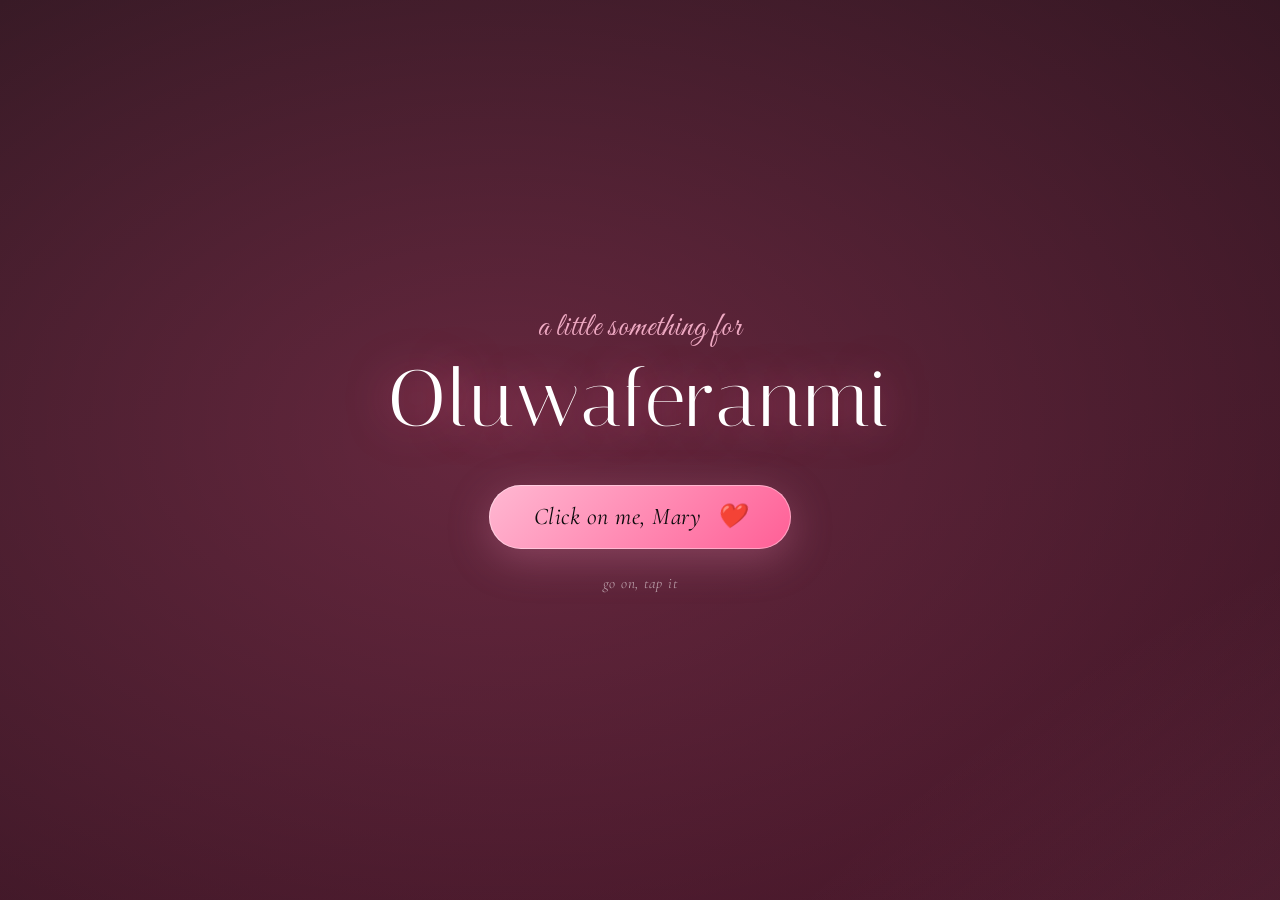
<file: index.html>
<!DOCTYPE html>
<html lang="en">
<head>
<meta charset="UTF-8">
<meta name="viewport" content="width=device-width, initial-scale=1.0">
<title>Happy Birthday, Oluwaferanmi</title>
<link rel="preconnect" href="https://fonts.googleapis.com">
<link rel="preconnect" href="https://fonts.gstatic.com" crossorigin>
<link href="https://fonts.googleapis.com/css2?family=Great+Vibes&family=Cormorant+Garamond:ital,wght@0,400;0,500;0,600;1,400;1,500&family=Italiana&display=swap" rel="stylesheet">
<link rel="stylesheet" href="index.css">
</head>
<body>

<!-- ============ SCENE 1: LANDING ============ -->
<section id="landing" class="scene active">
  <div class="stars" id="stars"></div>
  <div class="landing-inner">
    <div class="eyebrow-script">a little something for</div>
    <h1 class="landing-title">Oluwaferanmi</h1>
    <button class="open-btn" id="openBtn" aria-label="Click on me, Mary">
      Click on me, Mary <span class="heart-tiny">❤️</span>
    </button>
    <div class="landing-hint">go on, tap it</div>
  </div>
</section>

<!-- ============ SCENE 1.5: COUNTDOWN + REVEAL ============ -->
<section id="countdownScene" class="scene">
  <div class="countdown-text" id="countdownText"></div>
</section>

<!-- ============ SCENE 2: LETTER ============ -->
<section id="letterScene" class="scene">
  <div class="envelope-wrap" id="envelopeWrap">
    <div class="envelope" id="envelope" role="button" aria-label="Tap to open the letter" tabindex="0">
      <div class="env-body"></div>
      <div class="env-flap" id="envFlap"></div>
      <div class="seal" id="seal">❤</div>
    </div>
    <div class="tap-hint">tap the letter to open it</div>
  </div>

  <div class="letter-stage">
    <div class="letter-paper" id="letterPaper">
      <div class="letter-inner">
        <div class="letter-heading">Happy Birthday, my princess</div>
        <div class="letter-sub">for Oluwaferanmi ❤️</div>

        <div class="letter-body" id="letterBody">
          <!-- paragraphs injected by JS so we can reveal them line by line -->
        </div>

        <div class="letter-signoff">with all my love</div>
        <div class="scroll-note">✨</div>
        <button class="continue-btn" id="continueBtn">Next ❯</button>
      </div>
    </div>
  </div>
</section>

<!-- ============ SCENE 3: MEMORIES BOOK ============ -->
<section id="bookScene" class="scene">
  <div class="book-wrap">
    <h2 class="book-title">Our Memories</h2>

    <div class="book-stage" id="bookStage">

      <!-- open pages sit underneath, always present -->
      <div class="book-pages">
        <div class="page-corner tl">Our Memories</div>
        <div class="video-frame">
          <video id="memoryVideo" playsinline preload="auto"></video>
          <img id="memoryImage" class="memory-image" alt="">
          <div class="video-placeholder" id="videoPlaceholder">video coming soon 🎬</div>
          <button class="skip-btn replay-btn" id="replayBtn">↻ Replay</button>
          <button class="skip-btn" id="skipBtn">Next ❯</button>
        </div>
        <div class="page-corner br" id="pageCounter">1 / 1</div>
      </div>

      <!-- closed red cover sits on top, opens on tap -->
      <div class="book-cover" id="bookCover" role="button" tabindex="0" aria-label="Tap to open the book">
        <div class="cover-spine"></div>
        <div class="cover-frame">
          <div class="cover-ornament top">✦</div>
          <div class="cover-title">Our<br>Memories</div>
          <div class="cover-ornament bottom">❤</div>
        </div>
        <div class="cover-hint">tap to open</div>
      </div>

    </div>
  </div>
</section>

<!-- ============ SCENE 4: FLOWERS + FINAL MESSAGE ============ -->
<section id="finaleScene" class="scene">
  <div class="finale-inner">
    <div class="flower-heart" id="flowerHeart"></div>
    <div class="finale-message" id="finaleMessage"></div>
  </div>
</section>

<script src="index.js"></script>
</body>
</html>
</file>
<file: index.css>
:root{
  --midnight: #0a0a0c;
  --twilight: #180a11;
  --periwinkle: #ff5f96;
  --blush: #ffb8d2;
  --rose: #ff4d88;
  --paper: #f3e8cf;
  --paper-dark: #e6d3ac;
  --ink: #3d2c26;
  --seal: #b03a4e;
}

*{ margin:0; padding:0; box-sizing:border-box; }

html, body{
  height:100%;
  overflow:hidden;
  font-family:'Cormorant Garamond', serif;
  background:var(--midnight);
}

body.unlocked{ overflow-y:auto; }

::selection{ background:var(--rose); color:#fff; }

/* ---------- SCENES ---------- */
.scene{
  position:fixed;
  inset:0;
  width:100%;
  min-height:100%;
  display:flex;
  align-items:center;
  justify-content:center;
  opacity:0;
  pointer-events:none;
  transition:opacity 1.4s ease;
}
.scene.active{ opacity:1; pointer-events:auto; }
.scene.leaving{ opacity:0; }

/* ---------- LANDING ---------- */
#landing{
  background:
    radial-gradient(ellipse at 18% 22%, rgba(255,95,150,0.35), transparent 55%),
    radial-gradient(ellipse at 82% 78%, rgba(255,184,210,0.28), transparent 55%),
    linear-gradient(160deg, var(--midnight) 0%, var(--twilight) 60%, #200712 100%);
  background-size:220% 220%, 220% 220%, 100% 100%;
  animation:driftBG 18s ease-in-out infinite;
  flex-direction:column;
  text-align:center;
  padding:2rem;
}

@keyframes driftBG{
  0%{ background-position: 0% 0%, 100% 100%, 0 0; }
  50%{ background-position: 60% 40%, 30% 60%, 0 0; }
  100%{ background-position: 0% 0%, 100% 100%, 0 0; }
}

.stars{
  position:absolute; inset:0;
  overflow:hidden;
  pointer-events:none;
}
.stars span{
  position:absolute;
  width:3px; height:3px;
  border-radius:50%;
  background:#fff;
  opacity:0;
  animation:twinkle 6s ease-in-out infinite;
}
@keyframes twinkle{
  0%, 100%{ opacity:0; transform:scale(0.6); }
  50%{ opacity:0.85; transform:scale(1); }
}

.petal{
  position:absolute;
  top:-10%;
  font-size:1.1rem;
  opacity:0.65;
  color:var(--blush);
  animation:fall linear infinite;
  filter:drop-shadow(0 0 6px rgba(243,201,214,0.4));
}
@keyframes fall{
  0%{ transform:translateY(0) translateX(0) rotate(0deg); }
  100%{ transform:translateY(115vh) translateX(30px) rotate(240deg); }
}

.landing-inner{ position:relative; z-index:2; }

.eyebrow-script{
  font-family:'Great Vibes', cursive;
  font-size:clamp(1.4rem, 3vw, 2rem);
  color:var(--blush);
  letter-spacing:0.03em;
  opacity:0.9;
}

.landing-title{
  font-family:'Italiana', serif;
  font-weight:400;
  font-size:clamp(2.4rem, 7vw, 5rem);
  color:#fff;
  letter-spacing:0.04em;
  margin:0.3rem 0 2.4rem;
  text-shadow:0 0 40px rgba(255,95,150,0.55);
}

.open-btn{
  position:relative;
  font-family:'Cormorant Garamond', serif;
  font-style:italic;
  font-size:clamp(1.15rem, 2.4vw, 1.5rem);
  color:var(--midnight);
  background:linear-gradient(135deg, var(--blush), var(--periwinkle));
  border:none;
  padding:1.1rem 2.8rem;
  border-radius:100px;
  cursor:pointer;
  letter-spacing:0.02em;
  box-shadow:0 10px 40px rgba(217,126,163,0.35), 0 0 0 1px rgba(255,255,255,0.4) inset;
  transition:transform 0.5s cubic-bezier(.2,.8,.2,1), box-shadow 0.5s ease;
  animation:pulseGlow 3.2s ease-in-out infinite;
}
.open-btn:hover{
  transform:translateY(-3px) scale(1.04);
  box-shadow:0 16px 50px rgba(217,126,163,0.5), 0 0 0 1px rgba(255,255,255,0.6) inset;
}
.open-btn:active{ transform:translateY(0) scale(0.98); }
@keyframes pulseGlow{
  0%, 100%{ box-shadow:0 10px 40px rgba(217,126,163,0.35), 0 0 0 1px rgba(255,255,255,0.4) inset; }
  50%{ box-shadow:0 10px 55px rgba(255,95,150,0.55), 0 0 0 1px rgba(255,255,255,0.55) inset; }
}

.heart-tiny{ display:inline-block; margin-left:0.5rem; }

.landing-hint{
  margin-top:1.6rem;
  font-size:0.95rem;
  color:rgba(255,255,255,0.55);
  letter-spacing:0.05em;
  font-style:italic;
}

/* ---------- COUNTDOWN / WORD REVEAL ---------- */
#countdownScene{
  background:#000;
}

.countdown-text{
  font-family:'Italiana', serif;
  font-weight:400;
  color:#fff;
  font-size:clamp(3rem, 12vw, 7rem);
  letter-spacing:0.05em;
  text-align:center;
  text-shadow:0 0 50px rgba(255,95,150,0.6);
  opacity:0;
  transform:scale(0.75);
  transition:opacity 0.4s ease, transform 0.4s ease;
}
.countdown-text.show{
  opacity:1;
  transform:scale(1);
}
.countdown-text.number{
  font-family:'Cormorant Garamond', serif;
  font-weight:600;
}

  font-family:'Italiana', serif;
  color:var(--periwinkle);
  font-size:clamp(3.2rem, 13vw, 8rem);
  text-shadow:0 0 60px rgba(255,95,150,0.75);
  animation:bigPulse 1.6s ease-in-out infinite;
}
@keyframes bigPulse{
  0%, 100%{ transform:scale(1); }
  50%{ transform:scale(1.06); }
}

/* ---------- LETTER SCENE ---------- */
#letterScene{
  background:
    radial-gradient(ellipse at 50% 0%, rgba(255,77,136,0.3), transparent 60%),
    linear-gradient(180deg, #0a0a0c 0%, #150910 55%, #1f0b15 100%);
  flex-direction:column;
  padding:2rem;
}

.envelope-wrap{
  display:flex;
  flex-direction:column;
  align-items:center;
  gap:1.6rem;
  transition:opacity 0.7s ease, transform 0.7s ease;
}
.envelope-wrap.hide{ opacity:0; transform:scale(0.85); pointer-events:none; }

.envelope{
  position:relative;
  width:min(320px, 78vw);
  height:min(220px, 54vw);
  cursor:pointer;
}

.env-body{
  position:absolute; inset:0;
  background:linear-gradient(160deg, var(--paper) 0%, var(--paper-dark) 100%);
  border-radius:4px;
  box-shadow:0 25px 60px rgba(0,0,0,0.45);
}

.env-flap{
  position:absolute;
  top:0; left:0; right:0;
  height:0;
  border-left:160px solid transparent;
  border-right:160px solid transparent;
  border-top:110px solid var(--paper-dark);
  filter:drop-shadow(0 6px 8px rgba(0,0,0,0.2));
  transform-origin:top center;
  transition:transform 0.9s cubic-bezier(.6,-0.1,.3,1.2);
}
.env-flap.open{ transform:rotateX(180deg); }

.seal{
  position:absolute;
  top:calc(50% - 5px);
  left:50%;
  transform:translate(-50%,-50%);
  width:56px; height:56px;
  background:radial-gradient(circle at 35% 30%, #d1607d, var(--seal) 70%);
  border-radius:50%;
  display:flex;
  align-items:center;
  justify-content:center;
  color:#f6dde3;
  font-size:1.4rem;
  box-shadow:0 6px 14px rgba(0,0,0,0.4);
  z-index:3;
  transition:transform 0.6s ease, opacity 0.6s ease;
}
.seal.break{ transform:translate(-50%,-50%) scale(0) rotate(120deg); opacity:0; }

.tap-hint{
  font-style:italic;
  color:rgba(255,255,255,0.6);
  font-size:1rem;
  letter-spacing:0.04em;
  animation:softBob 2.4s ease-in-out infinite;
}
@keyframes softBob{
  0%,100%{ transform:translateY(0); opacity:0.6; }
  50%{ transform:translateY(6px); opacity:1; }
}

/* ---------- LETTER PAPER ---------- */
.letter-stage{
  position:absolute;
  inset:0;
  display:flex;
  justify-content:center;
  align-items:flex-end;
  padding-top:6vh;
  pointer-events:none;
}

.letter-paper{
  position:relative;
  width:min(620px, 90vw);
  max-height:0;
  overflow-y:auto;
  background:
    repeating-linear-gradient(0deg, rgba(0,0,0,0.015) 0px, rgba(0,0,0,0.015) 1px, transparent 1px, transparent 26px),
    linear-gradient(170deg, var(--paper) 0%, var(--paper-dark) 100%);
  border-radius:6px 6px 2px 2px;
  box-shadow:0 30px 80px rgba(0,0,0,0.5);
  transform:translateY(40px);
  opacity:0;
  transition:max-height 1.6s cubic-bezier(.2,.7,.3,1), opacity 1s ease, transform 1.4s cubic-bezier(.2,.7,.3,1);
  pointer-events:auto;
  scrollbar-width:thin;
  scrollbar-color:var(--rose) transparent;
}
.letter-paper.reveal{
  max-height:80vh;
  opacity:1;
  transform:translateY(0);
}
.letter-paper::-webkit-scrollbar{ width:8px; }
.letter-paper::-webkit-scrollbar-thumb{ background:var(--rose); border-radius:8px; }

.letter-inner{
  padding:3.2rem 2.6rem 3.6rem;
}

.letter-heading{
  font-family:'Great Vibes', cursive;
  font-size:clamp(2rem, 5vw, 2.8rem);
  color:var(--seal);
  text-align:center;
  margin-bottom:0.4rem;
}

.letter-sub{
  text-align:center;
  font-style:italic;
  color:#7a6350;
  font-size:1rem;
  margin-bottom:2.2rem;
  letter-spacing:0.03em;
}

.letter-body p{
  font-size:clamp(1.1rem, 2vw, 1.28rem);
  line-height:1.85;
  color:var(--ink);
  margin-bottom:1.5rem;
  text-align:left;
}

.letter-signoff{
  font-family:'Great Vibes', cursive;
  font-size:1.8rem;
  color:var(--seal);
  text-align:right;
  margin-top:1rem;
}

.scroll-note{
  text-align:center;
  font-style:italic;
  font-size:0.85rem;
  color:#9c8266;
  margin-top:1.5rem;
  opacity:0.8;
}

@media (max-width:480px){
  .env-flap{ border-left-width:130px; border-right-width:130px; border-top-width:90px; }
  .letter-inner{ padding:2.2rem 1.4rem 2.6rem; }
}

/* ---------- CONTINUE BUTTON ---------- */
.continue-btn{
  display:block;
  margin:2.4rem auto 0;
  font-family:'Cormorant Garamond', serif;
  font-style:italic;
  font-size:1.05rem;
  color:var(--paper);
  background:linear-gradient(135deg, var(--rose), var(--periwinkle));
  border:none;
  padding:0.75rem 1.8rem;
  border-radius:100px;
  cursor:pointer;
  letter-spacing:0.02em;
  opacity:0;
  transform:translateY(8px);
  transition:opacity 0.8s ease, transform 0.8s ease, box-shadow 0.4s ease, translate 0.3s ease;
  box-shadow:0 8px 24px rgba(255,77,136,0.35);
}
.continue-btn.show{ opacity:1; transform:translateY(0); }
.continue-btn:hover{ box-shadow:0 12px 32px rgba(255,77,136,0.5); }
.continue-btn:active{ transform:translateY(0) scale(0.97); }

/* ---------- MEMORIES BOOK ---------- */
#bookScene{
  background:
    radial-gradient(ellipse at 50% 100%, rgba(255,95,150,0.25), transparent 60%),
    linear-gradient(180deg, #0a0a0c 0%, #16090f 60%, #1f0b15 100%);
  flex-direction:column;
  padding:2rem;
}

.book-wrap{
  display:flex;
  flex-direction:column;
  align-items:center;
  gap:1.4rem;
  width:100%;
}

.book-title{
  font-family:'Great Vibes', cursive;
  font-size:clamp(2.2rem, 5.5vw, 3.2rem);
  color:var(--rose);
  text-shadow:0 0 30px rgba(255,77,136,0.4);
}

.book{
  perspective:2200px;
  width:min(760px, 94vw);
}

.book-stage{
  perspective:2400px;
  width:min(760px, 94vw);
  aspect-ratio:16/10;
  position:relative;
}

/* ---- open pages (paper, always underneath) ---- */
.book-pages{
  position:absolute;
  inset:0;
  background:
    linear-gradient(90deg, rgba(0,0,0,0.10) 0%, transparent 6%, transparent 94%, rgba(0,0,0,0.10) 100%),
    radial-gradient(ellipse at 50% 50%, rgba(0,0,0,0.06), transparent 60%),
    linear-gradient(170deg, var(--paper) 0%, var(--paper-dark) 100%);
  border-radius:8px;
  box-shadow:0 30px 70px rgba(0,0,0,0.6), 0 0 0 1px rgba(255,95,150,0.12);
  display:flex;
  align-items:center;
  justify-content:center;
  padding:7% 9%;
}
.book-pages::before{
  /* center gutter crease */
  content:'';
  position:absolute;
  top:4%; bottom:4%; left:50%;
  width:10px;
  margin-left:-5px;
  background:linear-gradient(90deg, transparent, rgba(0,0,0,0.18), transparent);
  pointer-events:none;
}

.page-corner{
  position:absolute;
  font-family:'Great Vibes', cursive;
  color:var(--seal);
  opacity:0.75;
}
.page-corner.tl{ top:4%; left:6%; font-size:clamp(1rem,2.4vw,1.4rem); }
.page-corner.br{
  bottom:4%; right:6%;
  font-family:'Cormorant Garamond', serif;
  font-style:italic;
  color:#9c8266;
  font-size:0.9rem;
}

.video-frame{
  position:relative;
  width:100%;
  height:100%;
  border-radius:4px;
  overflow:hidden;
  display:flex;
  align-items:center;
  justify-content:center;
  background:#0d0709;
  box-shadow:0 0 0 1px rgba(0,0,0,0.15), 0 14px 34px rgba(0,0,0,0.35);
  transition:transform 0.7s cubic-bezier(.6,-0.1,.3,1.15);
  transform-style:preserve-3d;
}
.video-frame.flipping{ transform:rotateY(-100deg); }

#memoryVideo{
  width:100%;
  height:100%;
  object-fit:contain;
  display:none;
}
#memoryVideo.has-src{ display:block; }

.memory-image{
  width:100%;
  height:100%;
  object-fit:contain;
  display:none;
}
.memory-image.has-src{ display:block; }

.video-placeholder{
  font-family:'Cormorant Garamond', serif;
  font-style:italic;
  color:rgba(255,184,210,0.6);
  font-size:1.1rem;
  text-align:center;
  padding:1rem;
}

.skip-btn{
  position:absolute;
  bottom:14px;
  right:14px;
  z-index:4;
  font-family:'Cormorant Garamond', serif;
  font-style:italic;
  font-size:0.85rem;
  color:#fff;
  background:rgba(10,10,12,0.55);
  border:1px solid rgba(255,184,210,0.5);
  padding:0.45rem 1rem;
  border-radius:100px;
  cursor:pointer;
  letter-spacing:0.02em;
  backdrop-filter:blur(2px);
  transition:background 0.3s ease, transform 0.3s ease, opacity 0.3s ease;
}
.skip-btn:hover{ background:rgba(255,77,136,0.55); transform:translateY(-2px); }
.skip-btn:active{ transform:translateY(0); }
.skip-btn.hidden{ display:none; }

.replay-btn{
  right:auto;
  left:14px;
}

/* ---- closed red cover, sits on top and opens ---- */
.book-cover{
  position:absolute;
  inset:0;
  border-radius:8px;
  cursor:pointer;
  transform-origin:left center;
  transform:rotateY(0deg);
  transition:transform 1.3s cubic-bezier(.55,0,.25,1);
  z-index:6;
  display:flex;
  align-items:center;
  justify-content:center;
  background:
    linear-gradient(135deg, rgba(255,255,255,0.06), transparent 40%),
    linear-gradient(155deg, #8c1327 0%, #5c0d1b 60%, #43070f 100%);
  box-shadow:0 30px 70px rgba(0,0,0,0.6), inset 0 0 0 2px rgba(212,175,55,0.35), inset 0 0 40px rgba(0,0,0,0.4);
}
.book-cover.opened{
  transform:rotateY(-172deg);
  pointer-events:none;
}
.book-cover:hover:not(.opened){ box-shadow:0 34px 80px rgba(0,0,0,0.65), inset 0 0 0 2px rgba(212,175,55,0.5), inset 0 0 40px rgba(0,0,0,0.4); }

.cover-spine{
  position:absolute;
  top:0; bottom:0; left:0;
  width:14px;
  background:linear-gradient(90deg, rgba(0,0,0,0.5), transparent);
  border-radius:8px 0 0 8px;
}

.cover-frame{
  width:82%;
  height:76%;
  border:1.5px solid rgba(212,175,55,0.55);
  border-radius:4px;
  display:flex;
  flex-direction:column;
  align-items:center;
  justify-content:center;
  gap:0.8rem;
}

.cover-title{
  font-family:'Great Vibes', cursive;
  font-size:clamp(2rem, 6vw, 3.4rem);
  color:#e9c98f;
  text-align:center;
  line-height:1.15;
  text-shadow:0 2px 10px rgba(0,0,0,0.5);
}

.cover-ornament{
  color:#d4af37;
  font-size:1.2rem;
  opacity:0.85;
}

.cover-hint{
  position:absolute;
  bottom:6%;
  font-style:italic;
  font-size:0.9rem;
  color:rgba(233,201,143,0.75);
  letter-spacing:0.04em;
  animation:softBob 2.4s ease-in-out infinite;
}

@media (max-width:640px){
  .book-stage{ aspect-ratio:auto; height:78vh; }
}

/* ---------- FINALE: FLOWERS + MESSAGE ---------- */
#finaleScene{
  background:#000;
}

.finale-inner{
  display:flex;
  flex-direction:column;
  align-items:center;
  justify-content:center;
  gap:1.6rem;
  width:100%;
  padding:2rem;
}

.flower-heart{
  position:relative;
  width:min(480px, 88vw);
  height:min(380px, 60vh);
}

.flower{
  position:absolute;
  font-size:clamp(1.1rem, 2.6vw, 1.7rem);
  opacity:0;
  left:50%;
  top:50%;
  transform:translate(-50%,-50%) scale(0.4) rotate(0deg);
  transition:left 1.8s cubic-bezier(.2,.8,.2,1), top 1.8s cubic-bezier(.2,.8,.2,1), opacity 1.1s ease, transform 1.8s cubic-bezier(.2,.8,.2,1);
  filter:drop-shadow(0 0 6px rgba(255,95,150,0.45));
}
.flower.placed{
  opacity:0.95;
  transform:translate(-50%,-50%) scale(1) rotate(var(--rot, 0deg));
}

.finale-message{
  max-width:640px;
  display:flex;
  flex-direction:column;
  align-items:center;
  gap:0.7rem;
  text-align:center;
}

.finale-line{
  font-family:'Cormorant Garamond', serif;
  font-style:italic;
  font-size:clamp(1.1rem, 2.6vw, 1.5rem);
  color:var(--paper);
  line-height:1.8;
}

.finale-word{
  display:inline-block;
  opacity:0;
  transform:translateY(8px);
  transition:opacity 0.5s ease, transform 0.5s ease;
}
.finale-word.show{
  opacity:1;
  transform:translateY(0);
}

@media (prefers-reduced-motion: reduce){
  *{ animation-duration:0.01ms !important; animation-iteration-count:1 !important; transition-duration:0.01ms !important; }
}
</file>
<file: birthday/index.css>
:root{
  --midnight: #0a0a0c;
  --twilight: #180a11;
  --periwinkle: #ff5f96;
  --blush: #ffb8d2;
  --rose: #ff4d88;
  --paper: #f3e8cf;
  --paper-dark: #e6d3ac;
  --ink: #3d2c26;
  --seal: #b03a4e;
}

*{ margin:0; padding:0; box-sizing:border-box; }

html, body{
  height:100%;
  overflow:hidden;
  font-family:'Cormorant Garamond', serif;
  background:var(--midnight);
}

body.unlocked{ overflow-y:auto; }

::selection{ background:var(--rose); color:#fff; }

/* ---------- SCENES ---------- */
.scene{
  position:fixed;
  inset:0;
  width:100%;
  min-height:100%;
  display:flex;
  align-items:center;
  justify-content:center;
  opacity:0;
  pointer-events:none;
  transition:opacity 1.4s ease;
}
.scene.active{ opacity:1; pointer-events:auto; }
.scene.leaving{ opacity:0; }

/* ---------- LANDING ---------- */
#landing{
  background:
    radial-gradient(ellipse at 18% 22%, rgba(255,95,150,0.35), transparent 55%),
    radial-gradient(ellipse at 82% 78%, rgba(255,184,210,0.28), transparent 55%),
    linear-gradient(160deg, var(--midnight) 0%, var(--twilight) 60%, #200712 100%);
  background-size:220% 220%, 220% 220%, 100% 100%;
  animation:driftBG 18s ease-in-out infinite;
  flex-direction:column;
  text-align:center;
  padding:2rem;
}

@keyframes driftBG{
  0%{ background-position: 0% 0%, 100% 100%, 0 0; }
  50%{ background-position: 60% 40%, 30% 60%, 0 0; }
  100%{ background-position: 0% 0%, 100% 100%, 0 0; }
}

.stars{
  position:absolute; inset:0;
  overflow:hidden;
  pointer-events:none;
}
.stars span{
  position:absolute;
  width:3px; height:3px;
  border-radius:50%;
  background:#fff;
  opacity:0;
  animation:twinkle 6s ease-in-out infinite;
}
@keyframes twinkle{
  0%, 100%{ opacity:0; transform:scale(0.6); }
  50%{ opacity:0.85; transform:scale(1); }
}

.petal{
  position:absolute;
  top:-10%;
  font-size:1.1rem;
  opacity:0.65;
  color:var(--blush);
  animation:fall linear infinite;
  filter:drop-shadow(0 0 6px rgba(243,201,214,0.4));
}
@keyframes fall{
  0%{ transform:translateY(0) translateX(0) rotate(0deg); }
  100%{ transform:translateY(115vh) translateX(30px) rotate(240deg); }
}

.landing-inner{ position:relative; z-index:2; }

.eyebrow-script{
  font-family:'Great Vibes', cursive;
  font-size:clamp(1.4rem, 3vw, 2rem);
  color:var(--blush);
  letter-spacing:0.03em;
  opacity:0.9;
}

.landing-title{
  font-family:'Italiana', serif;
  font-weight:400;
  font-size:clamp(2.4rem, 7vw, 5rem);
  color:#fff;
  letter-spacing:0.04em;
  margin:0.3rem 0 2.4rem;
  text-shadow:0 0 40px rgba(255,95,150,0.55);
}

.open-btn{
  position:relative;
  font-family:'Cormorant Garamond', serif;
  font-style:italic;
  font-size:clamp(1.15rem, 2.4vw, 1.5rem);
  color:var(--midnight);
  background:linear-gradient(135deg, var(--blush), var(--periwinkle));
  border:none;
  padding:1.1rem 2.8rem;
  border-radius:100px;
  cursor:pointer;
  letter-spacing:0.02em;
  box-shadow:0 10px 40px rgba(217,126,163,0.35), 0 0 0 1px rgba(255,255,255,0.4) inset;
  transition:transform 0.5s cubic-bezier(.2,.8,.2,1), box-shadow 0.5s ease;
  animation:pulseGlow 3.2s ease-in-out infinite;
}
.open-btn:hover{
  transform:translateY(-3px) scale(1.04);
  box-shadow:0 16px 50px rgba(217,126,163,0.5), 0 0 0 1px rgba(255,255,255,0.6) inset;
}
.open-btn:active{ transform:translateY(0) scale(0.98); }
@keyframes pulseGlow{
  0%, 100%{ box-shadow:0 10px 40px rgba(217,126,163,0.35), 0 0 0 1px rgba(255,255,255,0.4) inset; }
  50%{ box-shadow:0 10px 55px rgba(255,95,150,0.55), 0 0 0 1px rgba(255,255,255,0.55) inset; }
}

.heart-tiny{ display:inline-block; margin-left:0.5rem; }

.landing-hint{
  margin-top:1.6rem;
  font-size:0.95rem;
  color:rgba(255,255,255,0.55);
  letter-spacing:0.05em;
  font-style:italic;
}

/* ---------- COUNTDOWN / WORD REVEAL ---------- */
#countdownScene{
  background:#000;
}

.countdown-text{
  font-family:'Italiana', serif;
  font-weight:400;
  color:#fff;
  font-size:clamp(3rem, 12vw, 7rem);
  letter-spacing:0.05em;
  text-align:center;
  text-shadow:0 0 50px rgba(255,95,150,0.6);
  opacity:0;
  transform:scale(0.75);
  transition:opacity 0.4s ease, transform 0.4s ease;
}
.countdown-text.show{
  opacity:1;
  transform:scale(1);
}
.countdown-text.number{
  font-family:'Cormorant Garamond', serif;
  font-weight:600;
}

  font-family:'Italiana', serif;
  color:var(--periwinkle);
  font-size:clamp(3.2rem, 13vw, 8rem);
  text-shadow:0 0 60px rgba(255,95,150,0.75);
  animation:bigPulse 1.6s ease-in-out infinite;
}
@keyframes bigPulse{
  0%, 100%{ transform:scale(1); }
  50%{ transform:scale(1.06); }
}

/* ---------- LETTER SCENE ---------- */
#letterScene{
  background:
    radial-gradient(ellipse at 50% 0%, rgba(255,77,136,0.3), transparent 60%),
    linear-gradient(180deg, #0a0a0c 0%, #150910 55%, #1f0b15 100%);
  flex-direction:column;
  padding:2rem;
}

.envelope-wrap{
  display:flex;
  flex-direction:column;
  align-items:center;
  gap:1.6rem;
  transition:opacity 0.7s ease, transform 0.7s ease;
}
.envelope-wrap.hide{ opacity:0; transform:scale(0.85); pointer-events:none; }

.envelope{
  position:relative;
  width:min(320px, 78vw);
  height:min(220px, 54vw);
  cursor:pointer;
}

.env-body{
  position:absolute; inset:0;
  background:linear-gradient(160deg, var(--paper) 0%, var(--paper-dark) 100%);
  border-radius:4px;
  box-shadow:0 25px 60px rgba(0,0,0,0.45);
}

.env-flap{
  position:absolute;
  top:0; left:0; right:0;
  height:0;
  border-left:160px solid transparent;
  border-right:160px solid transparent;
  border-top:110px solid var(--paper-dark);
  filter:drop-shadow(0 6px 8px rgba(0,0,0,0.2));
  transform-origin:top center;
  transition:transform 0.9s cubic-bezier(.6,-0.1,.3,1.2);
}
.env-flap.open{ transform:rotateX(180deg); }

.seal{
  position:absolute;
  top:calc(50% - 5px);
  left:50%;
  transform:translate(-50%,-50%);
  width:56px; height:56px;
  background:radial-gradient(circle at 35% 30%, #d1607d, var(--seal) 70%);
  border-radius:50%;
  display:flex;
  align-items:center;
  justify-content:center;
  color:#f6dde3;
  font-size:1.4rem;
  box-shadow:0 6px 14px rgba(0,0,0,0.4);
  z-index:3;
  transition:transform 0.6s ease, opacity 0.6s ease;
}
.seal.break{ transform:translate(-50%,-50%) scale(0) rotate(120deg); opacity:0; }

.tap-hint{
  font-style:italic;
  color:rgba(255,255,255,0.6);
  font-size:1rem;
  letter-spacing:0.04em;
  animation:softBob 2.4s ease-in-out infinite;
}
@keyframes softBob{
  0%,100%{ transform:translateY(0); opacity:0.6; }
  50%{ transform:translateY(6px); opacity:1; }
}

/* ---------- LETTER PAPER ---------- */
.letter-stage{
  position:absolute;
  inset:0;
  display:flex;
  justify-content:center;
  align-items:flex-end;
  padding-top:6vh;
  pointer-events:none;
}

.letter-paper{
  position:relative;
  width:min(620px, 90vw);
  max-height:0;
  overflow-y:auto;
  background:
    repeating-linear-gradient(0deg, rgba(0,0,0,0.015) 0px, rgba(0,0,0,0.015) 1px, transparent 1px, transparent 26px),
    linear-gradient(170deg, var(--paper) 0%, var(--paper-dark) 100%);
  border-radius:6px 6px 2px 2px;
  box-shadow:0 30px 80px rgba(0,0,0,0.5);
  transform:translateY(40px);
  opacity:0;
  transition:max-height 1.6s cubic-bezier(.2,.7,.3,1), opacity 1s ease, transform 1.4s cubic-bezier(.2,.7,.3,1);
  pointer-events:auto;
  scrollbar-width:thin;
  scrollbar-color:var(--rose) transparent;
}
.letter-paper.reveal{
  max-height:80vh;
  opacity:1;
  transform:translateY(0);
}
.letter-paper::-webkit-scrollbar{ width:8px; }
.letter-paper::-webkit-scrollbar-thumb{ background:var(--rose); border-radius:8px; }

.letter-inner{
  padding:3.2rem 2.6rem 3.6rem;
}

.letter-heading{
  font-family:'Great Vibes', cursive;
  font-size:clamp(2rem, 5vw, 2.8rem);
  color:var(--seal);
  text-align:center;
  margin-bottom:0.4rem;
}

.letter-sub{
  text-align:center;
  font-style:italic;
  color:#7a6350;
  font-size:1rem;
  margin-bottom:2.2rem;
  letter-spacing:0.03em;
}

.letter-body p{
  font-size:clamp(1.1rem, 2vw, 1.28rem);
  line-height:1.85;
  color:var(--ink);
  margin-bottom:1.5rem;
  text-align:left;
}

.letter-signoff{
  font-family:'Great Vibes', cursive;
  font-size:1.8rem;
  color:var(--seal);
  text-align:right;
  margin-top:1rem;
}

.scroll-note{
  text-align:center;
  font-style:italic;
  font-size:0.85rem;
  color:#9c8266;
  margin-top:1.5rem;
  opacity:0.8;
}

@media (max-width:480px){
  .env-flap{ border-left-width:130px; border-right-width:130px; border-top-width:90px; }
  .letter-inner{ padding:2.2rem 1.4rem 2.6rem; }
}

/* ---------- CONTINUE BUTTON ---------- */
.continue-btn{
  display:block;
  margin:2.4rem auto 0;
  font-family:'Cormorant Garamond', serif;
  font-style:italic;
  font-size:1.05rem;
  color:var(--paper);
  background:linear-gradient(135deg, var(--rose), var(--periwinkle));
  border:none;
  padding:0.75rem 1.8rem;
  border-radius:100px;
  cursor:pointer;
  letter-spacing:0.02em;
  opacity:0;
  transform:translateY(8px);
  transition:opacity 0.8s ease, transform 0.8s ease, box-shadow 0.4s ease, translate 0.3s ease;
  box-shadow:0 8px 24px rgba(255,77,136,0.35);
}
.continue-btn.show{ opacity:1; transform:translateY(0); }
.continue-btn:hover{ box-shadow:0 12px 32px rgba(255,77,136,0.5); }
.continue-btn:active{ transform:translateY(0) scale(0.97); }

/* ---------- MEMORIES BOOK ---------- */
#bookScene{
  background:
    radial-gradient(ellipse at 50% 100%, rgba(255,95,150,0.25), transparent 60%),
    linear-gradient(180deg, #0a0a0c 0%, #16090f 60%, #1f0b15 100%);
  flex-direction:column;
  padding:2rem;
}

.book-wrap{
  display:flex;
  flex-direction:column;
  align-items:center;
  gap:1.4rem;
  width:100%;
}

.book-title{
  font-family:'Great Vibes', cursive;
  font-size:clamp(2.2rem, 5.5vw, 3.2rem);
  color:var(--rose);
  text-shadow:0 0 30px rgba(255,77,136,0.4);
}

.book{
  perspective:2200px;
  width:min(760px, 94vw);
}

.book-stage{
  perspective:2400px;
  width:min(760px, 94vw);
  aspect-ratio:16/10;
  position:relative;
}

/* ---- open pages (paper, always underneath) ---- */
.book-pages{
  position:absolute;
  inset:0;
  background:
    linear-gradient(90deg, rgba(0,0,0,0.10) 0%, transparent 6%, transparent 94%, rgba(0,0,0,0.10) 100%),
    radial-gradient(ellipse at 50% 50%, rgba(0,0,0,0.06), transparent 60%),
    linear-gradient(170deg, var(--paper) 0%, var(--paper-dark) 100%);
  border-radius:8px;
  box-shadow:0 30px 70px rgba(0,0,0,0.6), 0 0 0 1px rgba(255,95,150,0.12);
  display:flex;
  align-items:center;
  justify-content:center;
  padding:7% 9%;
}
.book-pages::before{
  /* center gutter crease */
  content:'';
  position:absolute;
  top:4%; bottom:4%; left:50%;
  width:10px;
  margin-left:-5px;
  background:linear-gradient(90deg, transparent, rgba(0,0,0,0.18), transparent);
  pointer-events:none;
}

.page-corner{
  position:absolute;
  font-family:'Great Vibes', cursive;
  color:var(--seal);
  opacity:0.75;
}
.page-corner.tl{ top:4%; left:6%; font-size:clamp(1rem,2.4vw,1.4rem); }
.page-corner.br{
  bottom:4%; right:6%;
  font-family:'Cormorant Garamond', serif;
  font-style:italic;
  color:#9c8266;
  font-size:0.9rem;
}

.video-frame{
  position:relative;
  width:100%;
  height:100%;
  border-radius:4px;
  overflow:hidden;
  display:flex;
  align-items:center;
  justify-content:center;
  background:#0d0709;
  box-shadow:0 0 0 1px rgba(0,0,0,0.15), 0 14px 34px rgba(0,0,0,0.35);
  transition:transform 0.7s cubic-bezier(.6,-0.1,.3,1.15);
  transform-style:preserve-3d;
}
.video-frame.flipping{ transform:rotateY(-100deg); }

#memoryVideo{
  width:100%;
  height:100%;
  object-fit:contain;
  display:none;
}
#memoryVideo.has-src{ display:block; }

.memory-image{
  width:100%;
  height:100%;
  object-fit:contain;
  display:none;
}
.memory-image.has-src{ display:block; }

.video-placeholder{
  font-family:'Cormorant Garamond', serif;
  font-style:italic;
  color:rgba(255,184,210,0.6);
  font-size:1.1rem;
  text-align:center;
  padding:1rem;
}

.skip-btn{
  position:absolute;
  bottom:14px;
  right:14px;
  z-index:4;
  font-family:'Cormorant Garamond', serif;
  font-style:italic;
  font-size:0.85rem;
  color:#fff;
  background:rgba(10,10,12,0.55);
  border:1px solid rgba(255,184,210,0.5);
  padding:0.45rem 1rem;
  border-radius:100px;
  cursor:pointer;
  letter-spacing:0.02em;
  backdrop-filter:blur(2px);
  transition:background 0.3s ease, transform 0.3s ease, opacity 0.3s ease;
}
.skip-btn:hover{ background:rgba(255,77,136,0.55); transform:translateY(-2px); }
.skip-btn:active{ transform:translateY(0); }
.skip-btn.hidden{ display:none; }

.replay-btn{
  right:auto;
  left:14px;
}

/* ---- closed red cover, sits on top and opens ---- */
.book-cover{
  position:absolute;
  inset:0;
  border-radius:8px;
  cursor:pointer;
  transform-origin:left center;
  transform:rotateY(0deg);
  transition:transform 1.3s cubic-bezier(.55,0,.25,1);
  z-index:6;
  display:flex;
  align-items:center;
  justify-content:center;
  background:
    linear-gradient(135deg, rgba(255,255,255,0.06), transparent 40%),
    linear-gradient(155deg, #8c1327 0%, #5c0d1b 60%, #43070f 100%);
  box-shadow:0 30px 70px rgba(0,0,0,0.6), inset 0 0 0 2px rgba(212,175,55,0.35), inset 0 0 40px rgba(0,0,0,0.4);
}
.book-cover.opened{
  transform:rotateY(-172deg);
  pointer-events:none;
}
.book-cover:hover:not(.opened){ box-shadow:0 34px 80px rgba(0,0,0,0.65), inset 0 0 0 2px rgba(212,175,55,0.5), inset 0 0 40px rgba(0,0,0,0.4); }

.cover-spine{
  position:absolute;
  top:0; bottom:0; left:0;
  width:14px;
  background:linear-gradient(90deg, rgba(0,0,0,0.5), transparent);
  border-radius:8px 0 0 8px;
}

.cover-frame{
  width:82%;
  height:76%;
  border:1.5px solid rgba(212,175,55,0.55);
  border-radius:4px;
  display:flex;
  flex-direction:column;
  align-items:center;
  justify-content:center;
  gap:0.8rem;
}

.cover-title{
  font-family:'Great Vibes', cursive;
  font-size:clamp(2rem, 6vw, 3.4rem);
  color:#e9c98f;
  text-align:center;
  line-height:1.15;
  text-shadow:0 2px 10px rgba(0,0,0,0.5);
}

.cover-ornament{
  color:#d4af37;
  font-size:1.2rem;
  opacity:0.85;
}

.cover-hint{
  position:absolute;
  bottom:6%;
  font-style:italic;
  font-size:0.9rem;
  color:rgba(233,201,143,0.75);
  letter-spacing:0.04em;
  animation:softBob 2.4s ease-in-out infinite;
}

@media (max-width:640px){
  .book-stage{ aspect-ratio:auto; height:78vh; }
}

/* ---------- FINALE: FLOWERS + MESSAGE ---------- */
#finaleScene{
  background:#000;
}

.finale-inner{
  display:flex;
  flex-direction:column;
  align-items:center;
  justify-content:center;
  gap:1.6rem;
  width:100%;
  padding:2rem;
}

.flower-heart{
  position:relative;
  width:min(480px, 88vw);
  height:min(380px, 60vh);
}

.flower{
  position:absolute;
  font-size:clamp(1.1rem, 2.6vw, 1.7rem);
  opacity:0;
  left:50%;
  top:50%;
  transform:translate(-50%,-50%) scale(0.4) rotate(0deg);
  transition:left 1.8s cubic-bezier(.2,.8,.2,1), top 1.8s cubic-bezier(.2,.8,.2,1), opacity 1.1s ease, transform 1.8s cubic-bezier(.2,.8,.2,1);
  filter:drop-shadow(0 0 6px rgba(255,95,150,0.45));
}
.flower.placed{
  opacity:0.95;
  transform:translate(-50%,-50%) scale(1) rotate(var(--rot, 0deg));
}

.finale-message{
  max-width:640px;
  display:flex;
  flex-direction:column;
  align-items:center;
  gap:0.7rem;
  text-align:center;
}

.finale-line{
  font-family:'Cormorant Garamond', serif;
  font-style:italic;
  font-size:clamp(1.1rem, 2.6vw, 1.5rem);
  color:var(--paper);
  line-height:1.8;
}

.finale-word{
  display:inline-block;
  opacity:0;
  transform:translateY(8px);
  transition:opacity 0.5s ease, transform 0.5s ease;
}
.finale-word.show{
  opacity:1;
  transform:translateY(0);
}

@media (prefers-reduced-motion: reduce){
  *{ animation-duration:0.01ms !important; animation-iteration-count:1 !important; transition-duration:0.01ms !important; }
}
</file>
